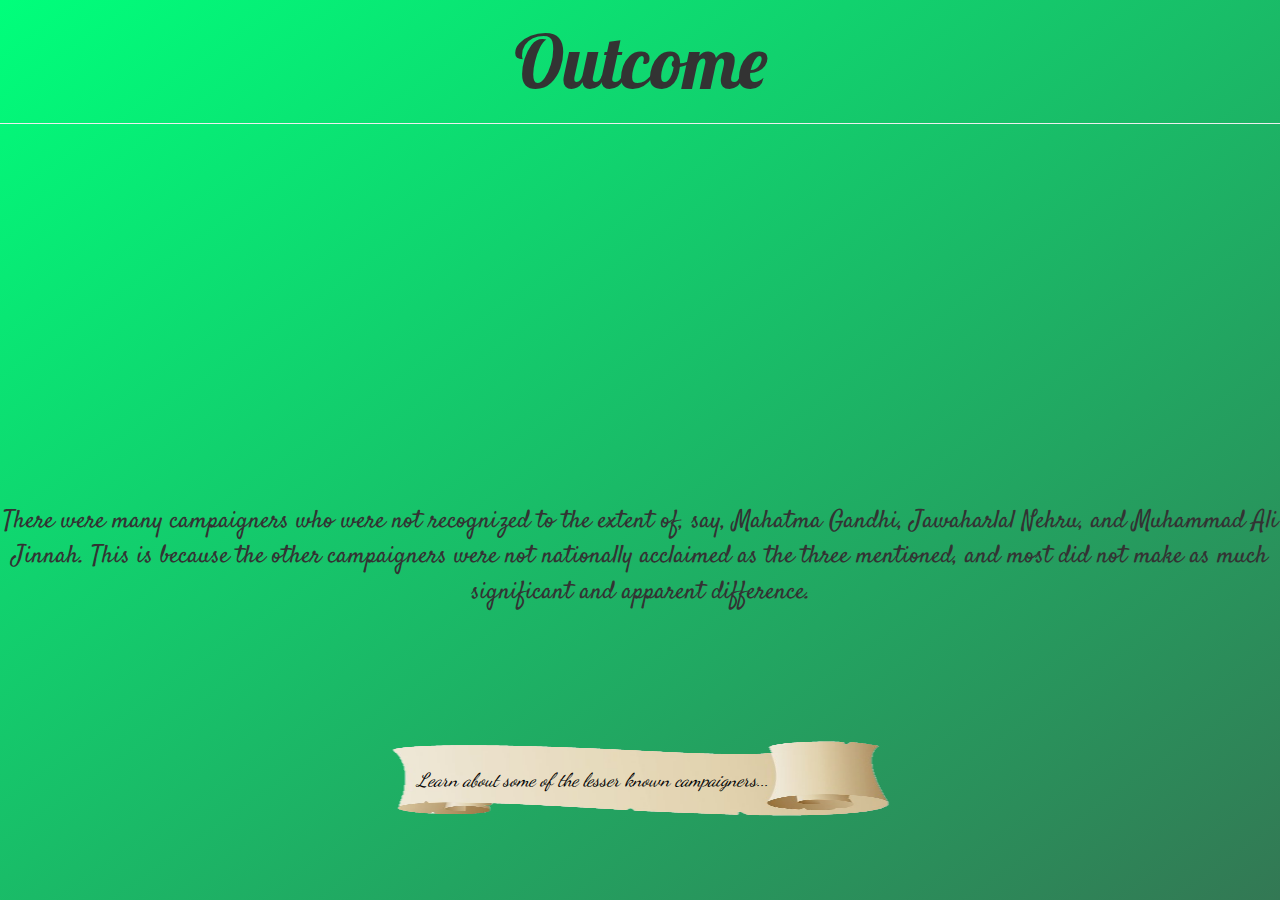
<file: index2.html>
<html>
    <head>
        <link rel="stylesheet" href="style.css">
        <script src="main.js"></script>
        <title>Indian Project</title>

        <link rel="stylesheet" href="https://maxcdn.bootstrapcdn.com/bootstrap/3.4.0/css/bootstrap.min.css">
        <script src="https://ajax.googleapis.com/ajax/libs/jquery/3.4.1/jquery.min.js"></script>
        <script src="https://maxcdn.bootstrapcdn.com/bootstrap/3.4.0/js/bootstrap.min.js"></script>

        <link rel="preconnect" href="https://fonts.googleapis.com">
        <link rel="preconnect" href="https://fonts.gstatic.com" crossorigin>
        <link href="https://fonts.googleapis.com/css2?family=Dancing+Script:wght@700&family=Lobster&family=Satisfy&family=Young+Serif&display=swap" rel="stylesheet">
    </head>
    <body>
        <center>
            <h1 style="font-family:'Lobster', cursive; font-size:75;">Outcome</h1><hr><br><br><br><br><br><br><br><br><br><br><br><br><br><br><br><br><br><br>
            <p id="outcome_p" style="font-family: 'Satisfy', cursive; font-size:25;">There were many campaigners who were not recognized to the extent of, say, Mahatma Gandhi, Jawaharlal Nehru, and Muhammad Ali Jinnah. This is because the other campaigners were not nationally acclaimed as the three mentioned, and most did not make as much significant and apparent difference.</p>
            <br><br><br><br><br><br>
            <div class="container">
                <img src="Scroll_trans.png" id="button_img2">
                <br><br><button id="entrance2" onclick="examples()" style="position:absolute;top:43%;left:46%;transform:translate(-50%, -50%);background:none;border:none;font-style: italic;font-family:'Dancing Script', cursive; color: black;font-size:19px;">Learn about some of the lesser known campaigners...</button>
            </div>
        </center>
    </body>
</html>
</file>
<file: style.css>
#entrance{
    position:absolute;
    top:43%;
    left:48.75%;
    transform:translate(-50%, -50%);
    background:none;
    border:none;
    font-style: italic;
    font-family:'Dancing Script', cursive;
    font-size:20px
}
#button_img{
    width:275;
    height:75;
}
.container{
    position: relative;
    text-align:center;
    color:white;
}
#header{
    font-family: 'Young Serif', serif;
    background: linear-gradient(to right, rgb(146, 130, 38), gold);
    -webkit-text-fill-color: transparent; 
    -webkit-background-clip: text; 
}
#button_img2{
    width:500;
    height:75;
}
#pic1
{
    border-radius: 100%;
    box-shadow: 10px 10px 10px 10px rgba(30, 92, 113, 0.423);
}
body{
    background-image: linear-gradient(to top left, rgb(51, 120, 84), rgb(0, 255, 123));
}
</file>
